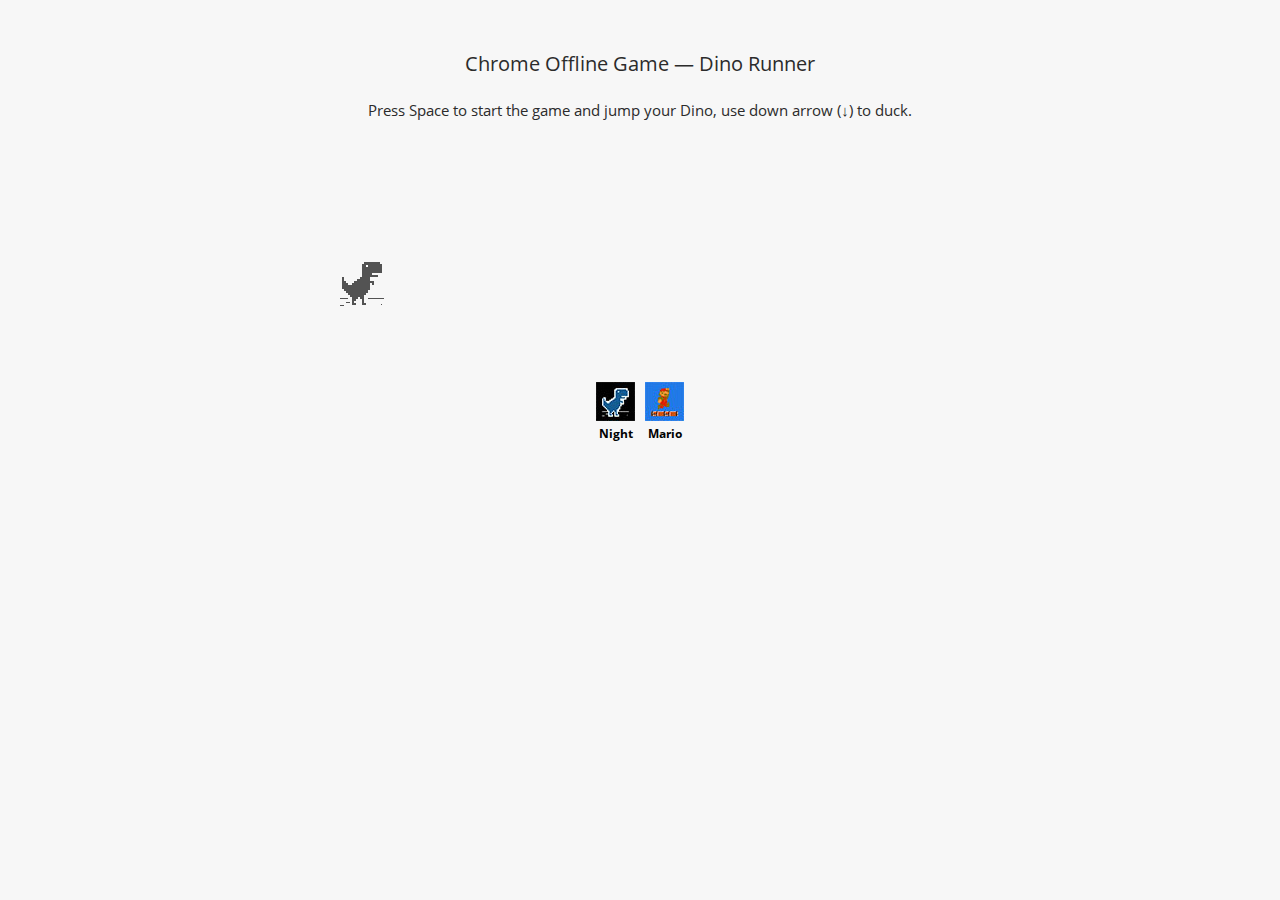
<file: dino-runner/index.html>
<!DOCTYPE html>
<html>
<head>
	<meta charset="UTF-8">
	<title>Dino Runner Offline</title>
	<link href="../fonts.css" rel="stylesheet" type="text/css">
	<style>
	/* Copyright 2014 The Chromium Authors. All rights reserved. * Use of this source code is governed by a BSD-style license that can be * found in the LICENSE file. */html,body{ padding: 0; margin: 0; width: 100%; height: 100%;}.icon { -webkit-user-select: none; display: inline-block;}.hidden { display: none;}/* Offline page */.offline .interstitial-wrapper { color: #2b2b2b; font-size: 1em; line-height: 1.55; margin: 0 auto; max-width: 600px; padding-top: 100px; width: 100%;}.offline .runner-container { height: 150px; max-width: 600px; overflow: hidden; position: absolute; top: 35px; width: 44px;}.offline .runner-canvas { height: 150px; max-width: 600px; opacity: 1; overflow: hidden; position: absolute; top: 0; z-index: 2;}.offline .controller { background: rgba(247,247,247, .1); height: 100vh; left: 0; position: absolute; top: 0; width: 100vw; z-index: 1;}#offline-resources { display: none;}/**** Custom Beginning ***/body { font-family: "Open Sans", sans-serif;}a { color: #000;}body.main-page { background: #f7f7f7;}body.dark-page { background: #000;}body.dark-page .interstitial-wrapper { color: #ddd;}body.dark-page .high-scores { color: #bbb;}body.dark-page .other-versions ul li a { color: #ccc;}body.mario-page { background: rgb(117, 165, 249);}body.mario-page .interstitial-wrapper { color: #fff;}body.mario-page .high-scores { color: #fff;}body.mario-page .other-versions ul li a { color: #fff;}ul { margin: 0; padding: 0; list-style: none;}.__wrapper { max-width: 600px; margin-left: auto; margin-right: auto;}#main-content { margin: 0; padding: 0 20px;}#main-content h1 { margin: 0 0 20px; font-size: 20px; text-align: center; font-weight: normal;}#main-content h2 { display: none;}#main-content p { margin: 0 0 10px; font-size: 15px; text-align: center;}/*.ya-share2 { margin: 0 auto 48px; text-align: center;}*/.social-buttons { margin: 0 auto 48px; text-align: center; overflow: hidden;}.social-buttons ul { display: inline-block;}.social-buttons ul li { float: left; margin: 0 3px;}.social-buttons ul li img { border-radius: 4px;}.social-buttons ul li.fb img { background: #3b5998;}.social-buttons ul li.gp img { background: #dc4e41;}.social-buttons ul li.tw img { background: #00aced;}.high-scores { color: #767676; margin-bottom: 48px;}.high-scores .headline { margin: 0 0 14px; font-size: 13px; font-weight: bold; text-align: center;}.high-scores ul { width: 230px; margin: 0 auto; padding: 0;}.high-scores ul li { margin: 0 0 3px; font-size: 13px; overflow: hidden;}.high-scores ul li span.user { float: left; max-width: 180px;}.high-scores ul li span.result { float: right;}.offline .interstitial-wrapper { margin-bottom: 100px; padding-top: 48px;}.offline .runner-container,.offline .runner-canvas { position: relative;}.other-versions { margin-bottom: 30px; text-align: center;}.other-versions ul { display: inline-block; margin: 0 0 40px;}.other-versions ul li { float: left; margin: 0 5px; text-align: center;}.other-versions ul li img { display: block;}.other-versions ul li a { font-size: 12px; font-weight: bold; text-decoration: none;}footer .copyright { color: #444; margin: 0 10px; font-size: 12px;}/**** Custom Ending ***/@media (max-width: 420px) { .suggested-left > #control-buttons, .suggested-right > #control-buttons { float: none; } .snackbar { left: 0; bottom: 0; width: 100%; border-radius: 0; }}@media (max-height: 350px) { h1 { margin: 0 0 15px; } .icon-offline { margin: 0 0 10px; } .interstitial-wrapper { margin-top: 5%; } .nav-wrapper { margin-top: 30px; }}@media (min-width: 600px) and (max-width: 736px) and (orientation: landscape) { .offline .interstitial-wrapper { margin-left: 0; margin-right: 0; }}@media (min-height: 240px) and (orientation: landscape) { .icon-offline { margin-bottom: 20px; }}@media (max-height: 320px) and (orientation: landscape) { .icon-offline { margin-bottom: 0; } .offline .runner-container { top: 10px; }}@media (max-width: 240px) { button { padding-left: 12px; padding-right: 12px; } .interstitial-wrapper { overflow: inherit; padding: 0 8px; }}@media (max-width: 120px) { button { width: auto; }}	</style>
</head>
<body id="t" class="offline main-page">
	<header id="main-frame-error" class="interstitial-wrapper __wrapper">
		<div id="main-content">
			<h1>Chrome Offline Game — Dino Runner</h1>
			<p>Press Space to start the game and jump your Dino, use down arrow (↓) to duck.</p>
		</div>
	</header>


	<section id="offline-resources">
		<img id="offline-resources-1x" src="offline-sprite-1x.png" alt="Chrome Offline Game Sprite 1">
		<img id="offline-resources-2x" src="offline-sprite-2x.png" alt="Chrome Offline Game Sprite 2">
		<template id="audio-resources">
			<audio id="offline-sound-press" src="[data-uri]"></audio>
			<audio id="offline-sound-hit" src="[data-uri]"></audio>
			<audio id="offline-sound-reached" src="[data-uri]"></audio>
		</template>
	</section>
	
	<footer class="other-versions __wrapper">
		<ul>
			<li><a href="../night-runner/index.html"><img src="../link-image-dark.jpg" alt="Chrome Offline Game -- Night Runner"> <span>Night</span></a></li>
			<li><a href="../mario-runner/index.html"><img src="../link-image-mario.jpg" alt="Chrome Offline Game -- Mario Runner"> <span>Mario</span></a></li>
		</ul>
	</footer>
	
	<script src="../game.js"></script>


</body></html>
</file>
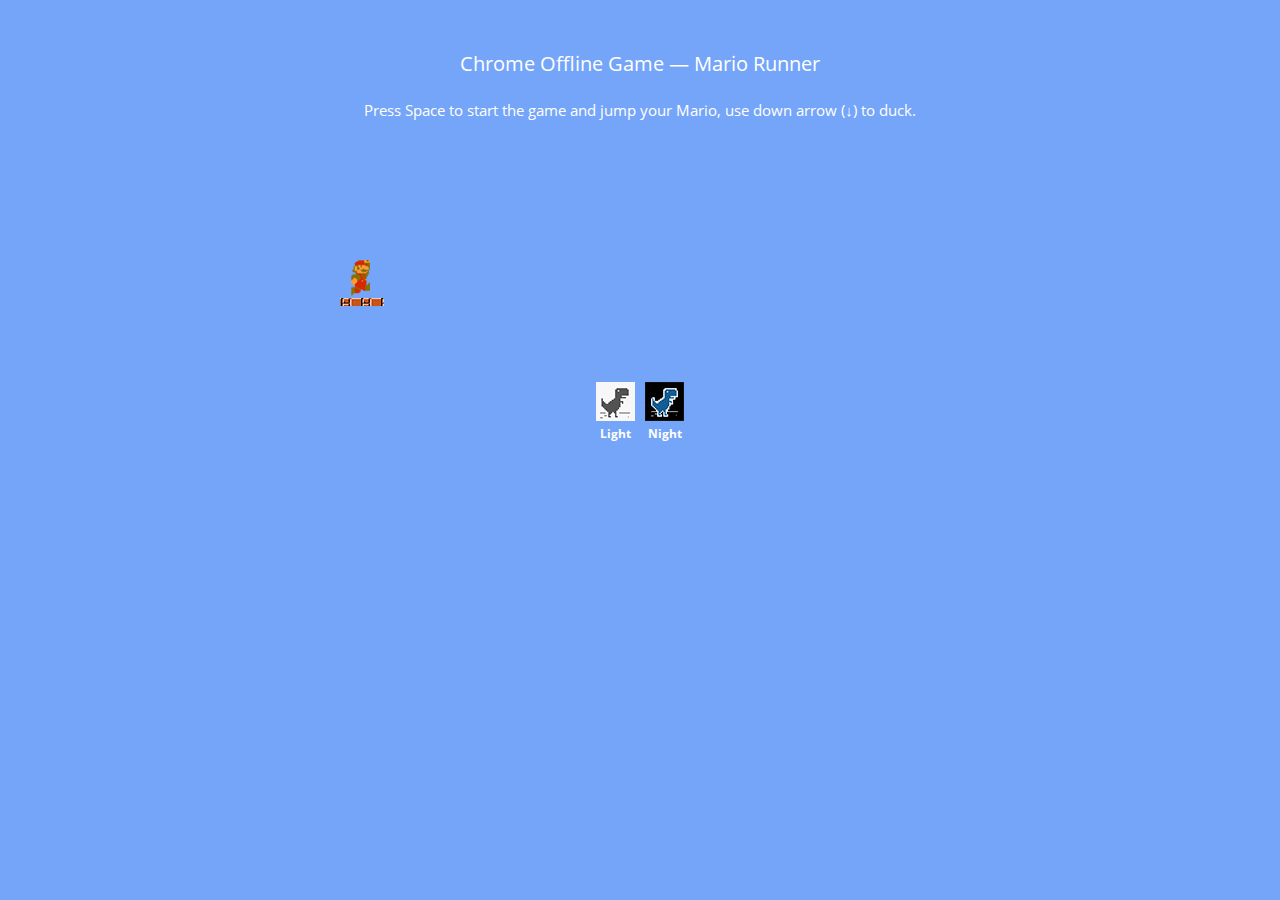
<file: mario-runner/index.html>
<!DOCTYPE html>
<html>
<head>
	<meta charset="UTF-8">
	<title>Mario Runner Offline</title>
	<link href="../fonts.css" rel="stylesheet" type="text/css">
	<style>
	/* Copyright 2014 The Chromium Authors. All rights reserved. * Use of this source code is governed by a BSD-style license that can be * found in the LICENSE file. */html,body{ padding: 0; margin: 0; width: 100%; height: 100%;}.icon { -webkit-user-select: none; display: inline-block;}.hidden { display: none;}/* Offline page */.offline .interstitial-wrapper { color: #2b2b2b; font-size: 1em; line-height: 1.55; margin: 0 auto; max-width: 600px; padding-top: 100px; width: 100%;}.offline .runner-container { height: 150px; max-width: 600px; overflow: hidden; position: absolute; top: 35px; width: 44px;}.offline .runner-canvas { height: 150px; max-width: 600px; opacity: 1; overflow: hidden; position: absolute; top: 0; z-index: 2;}.offline .controller { background: rgba(247,247,247, .1); height: 100vh; left: 0; position: absolute; top: 0; width: 100vw; z-index: 1;}#offline-resources { display: none;}/**** Custom Beginning ***/body { font-family: "Open Sans", sans-serif;}a { color: #000;}body.main-page { background: #f7f7f7;}body.dark-page { background: #000;}body.dark-page .interstitial-wrapper { color: #ddd;}body.dark-page .high-scores { color: #bbb;}body.dark-page .other-versions ul li a { color: #ccc;}body.mario-page { background: rgb(117, 165, 249);}body.mario-page .interstitial-wrapper { color: #fff;}body.mario-page .high-scores { color: #fff;}body.mario-page .other-versions ul li a { color: #fff;}ul { margin: 0; padding: 0; list-style: none;}.__wrapper { max-width: 600px; margin-left: auto; margin-right: auto;}#main-content { margin: 0; padding: 0 20px;}#main-content h1 { margin: 0 0 20px; font-size: 20px; text-align: center; font-weight: normal;}#main-content h2 { display: none;}#main-content p { margin: 0 0 10px; font-size: 15px; text-align: center;}/*.ya-share2 { margin: 0 auto 48px; text-align: center;}*/.social-buttons { margin: 0 auto 48px; text-align: center; overflow: hidden;}.social-buttons ul { display: inline-block;}.social-buttons ul li { float: left; margin: 0 3px;}.social-buttons ul li img { border-radius: 4px;}.social-buttons ul li.fb img { background: #3b5998;}.social-buttons ul li.gp img { background: #dc4e41;}.social-buttons ul li.tw img { background: #00aced;}.high-scores { color: #767676; margin-bottom: 48px;}.high-scores .headline { margin: 0 0 14px; font-size: 13px; font-weight: bold; text-align: center;}.high-scores ul { width: 230px; margin: 0 auto; padding: 0;}.high-scores ul li { margin: 0 0 3px; font-size: 13px; overflow: hidden;}.high-scores ul li span.user { float: left; max-width: 180px;}.high-scores ul li span.result { float: right;}.offline .interstitial-wrapper { margin-bottom: 100px; padding-top: 48px;}.offline .runner-container,.offline .runner-canvas { position: relative;}.other-versions { margin-bottom: 30px; text-align: center;}.other-versions ul { display: inline-block; margin: 0 0 40px;}.other-versions ul li { float: left; margin: 0 5px; text-align: center;}.other-versions ul li img { display: block;}.other-versions ul li a { font-size: 12px; font-weight: bold; text-decoration: none;}footer .copyright { color: #444; margin: 0 10px; font-size: 12px;}/**** Custom Ending ***/@media (max-width: 420px) { .suggested-left > #control-buttons, .suggested-right > #control-buttons { float: none; } .snackbar { left: 0; bottom: 0; width: 100%; border-radius: 0; }}@media (max-height: 350px) { h1 { margin: 0 0 15px; } .icon-offline { margin: 0 0 10px; } .interstitial-wrapper { margin-top: 5%; } .nav-wrapper { margin-top: 30px; }}@media (min-width: 600px) and (max-width: 736px) and (orientation: landscape) { .offline .interstitial-wrapper { margin-left: 0; margin-right: 0; }}@media (min-height: 240px) and (orientation: landscape) { .icon-offline { margin-bottom: 20px; }}@media (max-height: 320px) and (orientation: landscape) { .icon-offline { margin-bottom: 0; } .offline .runner-container { top: 10px; }}@media (max-width: 240px) { button { padding-left: 12px; padding-right: 12px; } .interstitial-wrapper { overflow: inherit; padding: 0 8px; }}@media (max-width: 120px) { button { width: auto; }}	</style>
</head>
<body id="t" class="offline mario-page">
	<header id="main-frame-error" class="interstitial-wrapper __wrapper">
		<div id="main-content">
			<h1>Chrome Offline Game — Mario Runner</h1>
			<p>Press Space to start the game and jump your Mario, use down arrow (↓) to duck.</p>
		</div>
	</header>


	<section id="offline-resources">
		<img id="offline-resources-1x" src="offline-sprite-1x.png" alt="Chrome Offline Game Sprite 1">
		<img id="offline-resources-2x" src="offline-sprite-2x.png" alt="Chrome Offline Game Sprite 2">
		<template id="audio-resources">
			<audio id="offline-sound-press" src="[data-uri]"></audio>
			<audio id="offline-sound-hit" src="[data-uri]"></audio>
			<audio id="offline-sound-reached" src="[data-uri]"></audio>
		</template>
	</section>
	
	<footer class="other-versions __wrapper">
		<ul>
			<li><a href="../dino-runner/index.html"><img src="../link-image-light.png" alt="Chrome Offline Game -- Dino Runner"> <span>Light</span></a></li>
			<li><a href="../night-runner/index.html"><img src="../link-image-dark.jpg" alt="Chrome Offline Game -- Night Runner"> <span>Night</span></a></li>
		</ul>
	</footer>
	
	<script src="../game.js"></script>


</body></html>
</file>
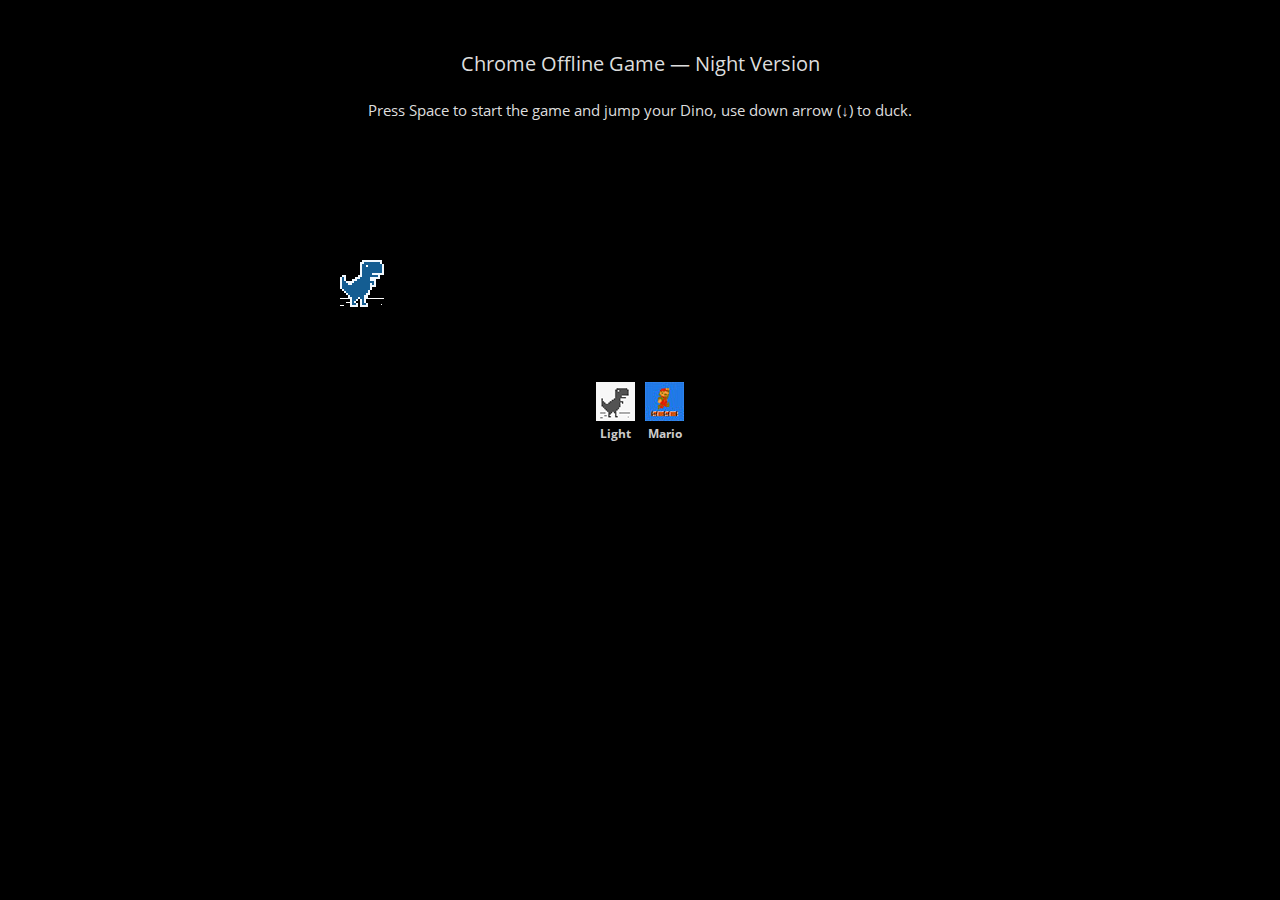
<file: night-runner/index.html>
<!DOCTYPE html>
<html>
<head>
	<meta charset="UTF-8">
	<title>Night Runner Offline</title>
	<link href="../fonts.css" rel="stylesheet" type="text/css">
	<style>
	/* Copyright 2014 The Chromium Authors. All rights reserved. * Use of this source code is governed by a BSD-style license that can be * found in the LICENSE file. */html,body{ padding: 0; margin: 0; width: 100%; height: 100%;}.icon { -webkit-user-select: none; display: inline-block;}.hidden { display: none;}/* Offline page */.offline .interstitial-wrapper { color: #2b2b2b; font-size: 1em; line-height: 1.55; margin: 0 auto; max-width: 600px; padding-top: 100px; width: 100%;}.offline .runner-container { height: 150px; max-width: 600px; overflow: hidden; position: absolute; top: 35px; width: 44px;}.offline .runner-canvas { height: 150px; max-width: 600px; opacity: 1; overflow: hidden; position: absolute; top: 0; z-index: 2;}.offline .controller { background: rgba(247,247,247, .1); height: 100vh; left: 0; position: absolute; top: 0; width: 100vw; z-index: 1;}#offline-resources { display: none;}/**** Custom Beginning ***/body { font-family: "Open Sans", sans-serif;}a { color: #000;}body.main-page { background: #f7f7f7;}body.dark-page { background: #000;}body.dark-page .interstitial-wrapper { color: #ddd;}body.dark-page .high-scores { color: #bbb;}body.dark-page .other-versions ul li a { color: #ccc;}body.mario-page { background: rgb(117, 165, 249);}body.mario-page .interstitial-wrapper { color: #fff;}body.mario-page .high-scores { color: #fff;}body.mario-page .other-versions ul li a { color: #fff;}ul { margin: 0; padding: 0; list-style: none;}.__wrapper { max-width: 600px; margin-left: auto; margin-right: auto;}#main-content { margin: 0; padding: 0 20px;}#main-content h1 { margin: 0 0 20px; font-size: 20px; text-align: center; font-weight: normal;}#main-content h2 { display: none;}#main-content p { margin: 0 0 10px; font-size: 15px; text-align: center;}/*.ya-share2 { margin: 0 auto 48px; text-align: center;}*/.social-buttons { margin: 0 auto 48px; text-align: center; overflow: hidden;}.social-buttons ul { display: inline-block;}.social-buttons ul li { float: left; margin: 0 3px;}.social-buttons ul li img { border-radius: 4px;}.social-buttons ul li.fb img { background: #3b5998;}.social-buttons ul li.gp img { background: #dc4e41;}.social-buttons ul li.tw img { background: #00aced;}.high-scores { color: #767676; margin-bottom: 48px;}.high-scores .headline { margin: 0 0 14px; font-size: 13px; font-weight: bold; text-align: center;}.high-scores ul { width: 230px; margin: 0 auto; padding: 0;}.high-scores ul li { margin: 0 0 3px; font-size: 13px; overflow: hidden;}.high-scores ul li span.user { float: left; max-width: 180px;}.high-scores ul li span.result { float: right;}.offline .interstitial-wrapper { margin-bottom: 100px; padding-top: 48px;}.offline .runner-container,.offline .runner-canvas { position: relative;}.other-versions { margin-bottom: 30px; text-align: center;}.other-versions ul { display: inline-block; margin: 0 0 40px;}.other-versions ul li { float: left; margin: 0 5px; text-align: center;}.other-versions ul li img { display: block;}.other-versions ul li a { font-size: 12px; font-weight: bold; text-decoration: none;}footer .copyright { color: #444; margin: 0 10px; font-size: 12px;}/**** Custom Ending ***/@media (max-width: 420px) { .suggested-left > #control-buttons, .suggested-right > #control-buttons { float: none; } .snackbar { left: 0; bottom: 0; width: 100%; border-radius: 0; }}@media (max-height: 350px) { h1 { margin: 0 0 15px; } .icon-offline { margin: 0 0 10px; } .interstitial-wrapper { margin-top: 5%; } .nav-wrapper { margin-top: 30px; }}@media (min-width: 600px) and (max-width: 736px) and (orientation: landscape) { .offline .interstitial-wrapper { margin-left: 0; margin-right: 0; }}@media (min-height: 240px) and (orientation: landscape) { .icon-offline { margin-bottom: 20px; }}@media (max-height: 320px) and (orientation: landscape) { .icon-offline { margin-bottom: 0; } .offline .runner-container { top: 10px; }}@media (max-width: 240px) { button { padding-left: 12px; padding-right: 12px; } .interstitial-wrapper { overflow: inherit; padding: 0 8px; }}@media (max-width: 120px) { button { width: auto; }}	</style>
</head>
<body id="t" class="offline dark-page">
	<header id="main-frame-error" class="interstitial-wrapper __wrapper">
		<div id="main-content">
			<h1>Chrome Offline Game — Night Version</h1>
			<p>Press Space to start the game and jump your Dino, use down arrow (↓) to duck.</p>
		</div>
	</header>


	<section id="offline-resources">
		<img id="offline-resources-1x" src="offline-sprite-1x.png" alt="Chrome Offline Game Sprite 1">
		<img id="offline-resources-2x" src="offline-sprite-2x.png" alt="Chrome Offline Game Sprite 2">
		<template id="audio-resources">
			<audio id="offline-sound-press" src="[data-uri]"></audio>
			<audio id="offline-sound-hit" src="[data-uri]"></audio>
			<audio id="offline-sound-reached" src="[data-uri]"></audio>
		</template>
	</section>
	
	<footer class="other-versions __wrapper">
		<ul>
			<li><a href="../dino-runner/index.html"><img src="../link-image-light.png" alt="Chrome Offline Game -- Dino Runner"> <span>Light</span></a></li>
			<li><a href="../mario-runner/index.html"><img src="../link-image-mario.jpg" alt="Chrome Offline Game -- Mario Runner"> <span>Mario</span></a></li>
		</ul>
	</footer>
	
	<script src="../game.js"></script>


</body></html>
</file>
<file: fonts.css>
@font-face {
  font-family: 'Open Sans';
  font-style: normal;
  font-weight: 400;
  src: url("OpenSans/OpenSans-Regular.ttf") format("truetype");
}
@font-face {
  font-family: 'Open Sans';
  font-style: normal;
  font-weight: 700;
  src: url("OpenSans/OpenSans-Bold.ttf") format("truetype");
}
</file>
